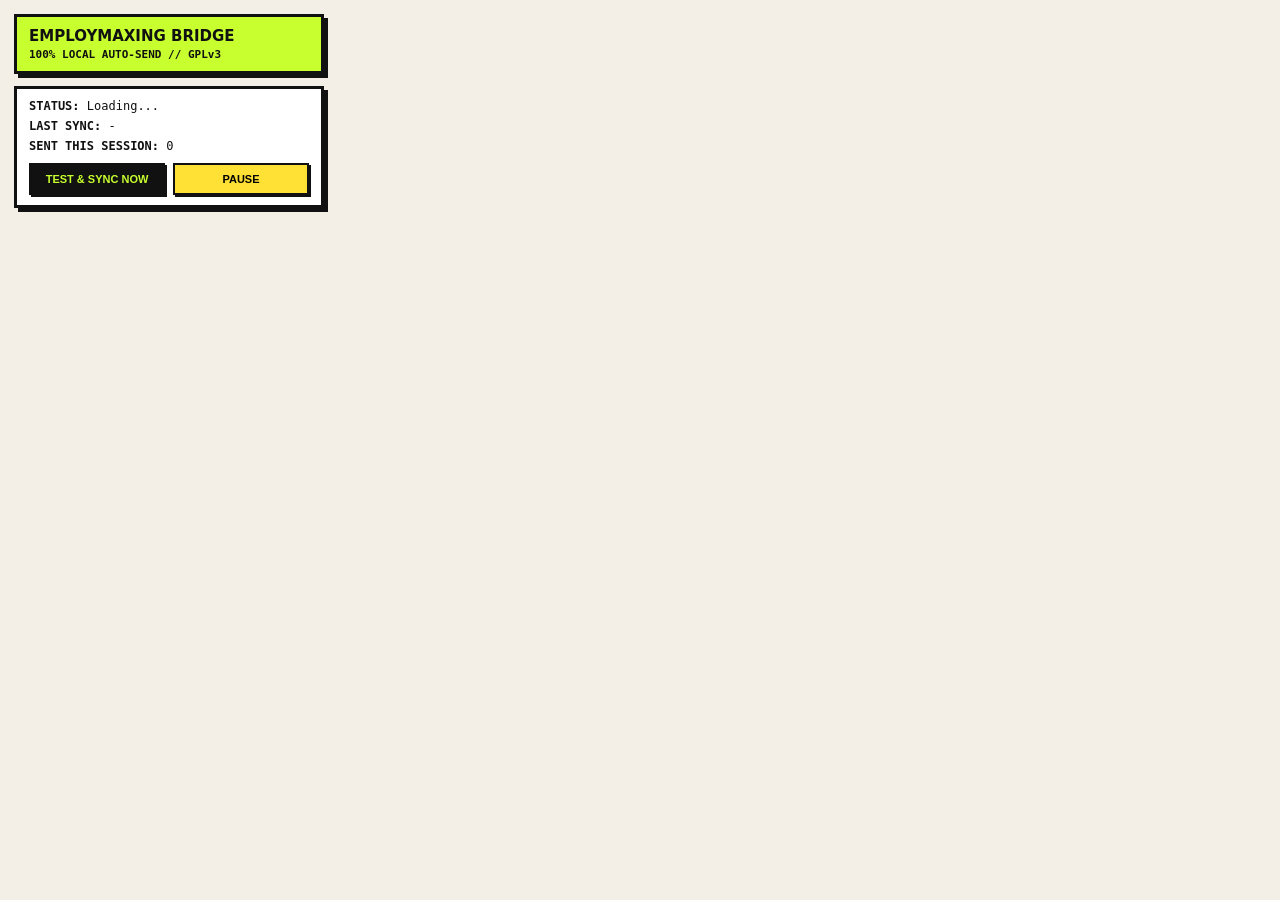
<file: thunderbird-extension/popup.html>
<!DOCTYPE html>
<html lang="en">
<head>
  <meta charset="UTF-8" />
  <style>
    body {
      width: 310px;
      margin: 0;
      padding: 14px;
      background: #F4EFE6;
      color: #111;
      font-family: system-ui, -apple-system, sans-serif;
    }
    .box {
      background: #C8FF2E;
      border: 3px solid #111;
      box-shadow: 4px 4px 0 #111;
      padding: 10px 12px;
      margin-bottom: 12px;
    }
    .title { font-weight: 900; font-size: 15px; text-transform: uppercase; }
    .sub { font-family: monospace; font-size: 11px; font-weight: 700; margin-top: 3px; }
    .card {
      background: #fff;
      border: 3px solid #111;
      box-shadow: 4px 4px 0 #111;
      padding: 10px 12px;
      font-family: monospace;
      font-size: 12px;
    }
    .row { margin-bottom: 6px; }
    .btns { display: flex; gap: 8px; margin-top: 10px; }
    button {
      flex: 1;
      padding: 8px;
      border: 2px solid #111;
      box-shadow: 2px 2px 0 #111;
      font-weight: 800;
      font-size: 11px;
      text-transform: uppercase;
      cursor: pointer;
      background: #FFE135;
    }
    button.black { background: #111; color: #C8FF2E; }
  </style>
</head>
<body>
  <div class="box">
    <div class="title">EMPLOYMAXING BRIDGE</div>
    <div class="sub">100% LOCAL AUTO-SEND // GPLv3</div>
  </div>
  <div class="card">
    <div class="row"><strong>STATUS:</strong> <span id="st">Loading...</span></div>
    <div class="row"><strong>LAST SYNC:</strong> <span id="ts">-</span></div>
    <div class="row"><strong>SENT THIS SESSION:</strong> <span id="cnt">0</span></div>
    <div class="row" id="err-row" style="display:none;color:#b00020;font-weight:700;"></div>
    <div class="btns">
      <button class="black" id="btn-sync">Test &amp; Sync Now</button>
      <button id="btn-pause">Pause</button>
    </div>
  </div>
  <script src="popup.js"></script>
</body>
</html>
</file>
